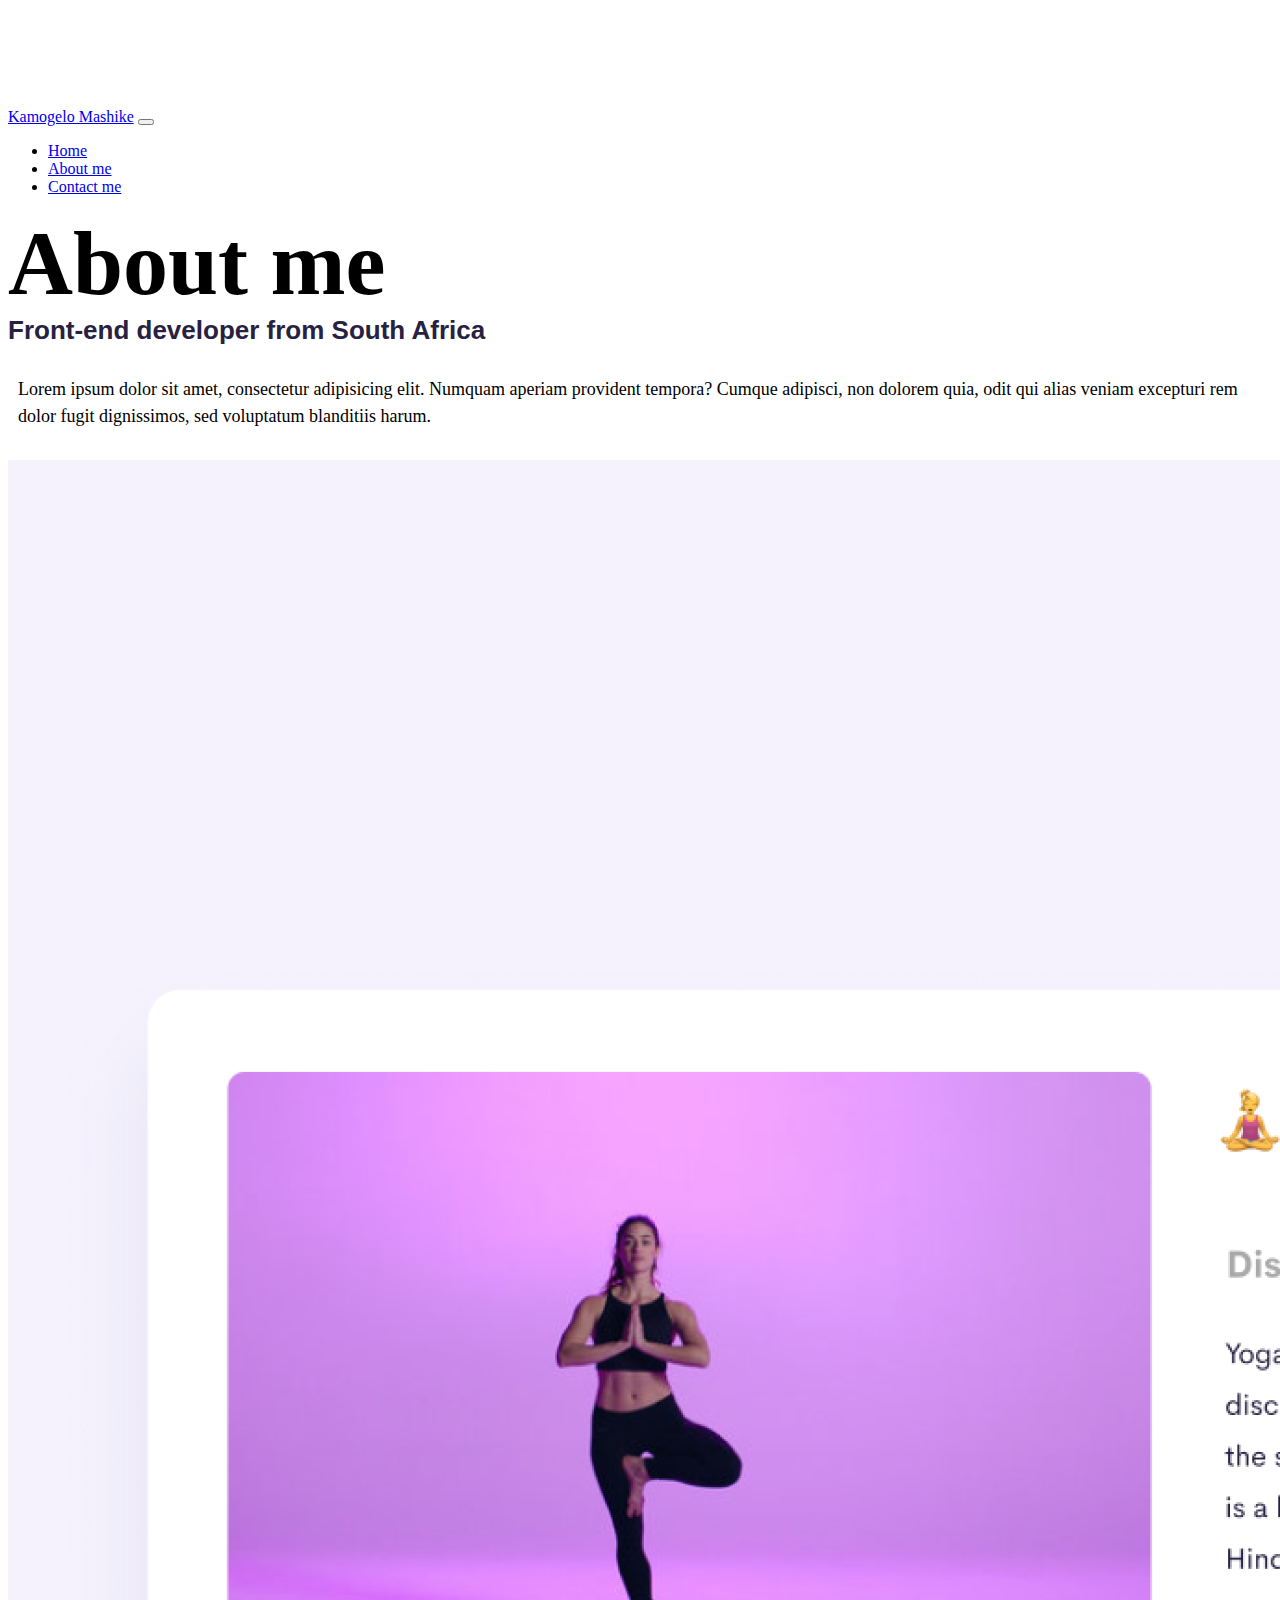
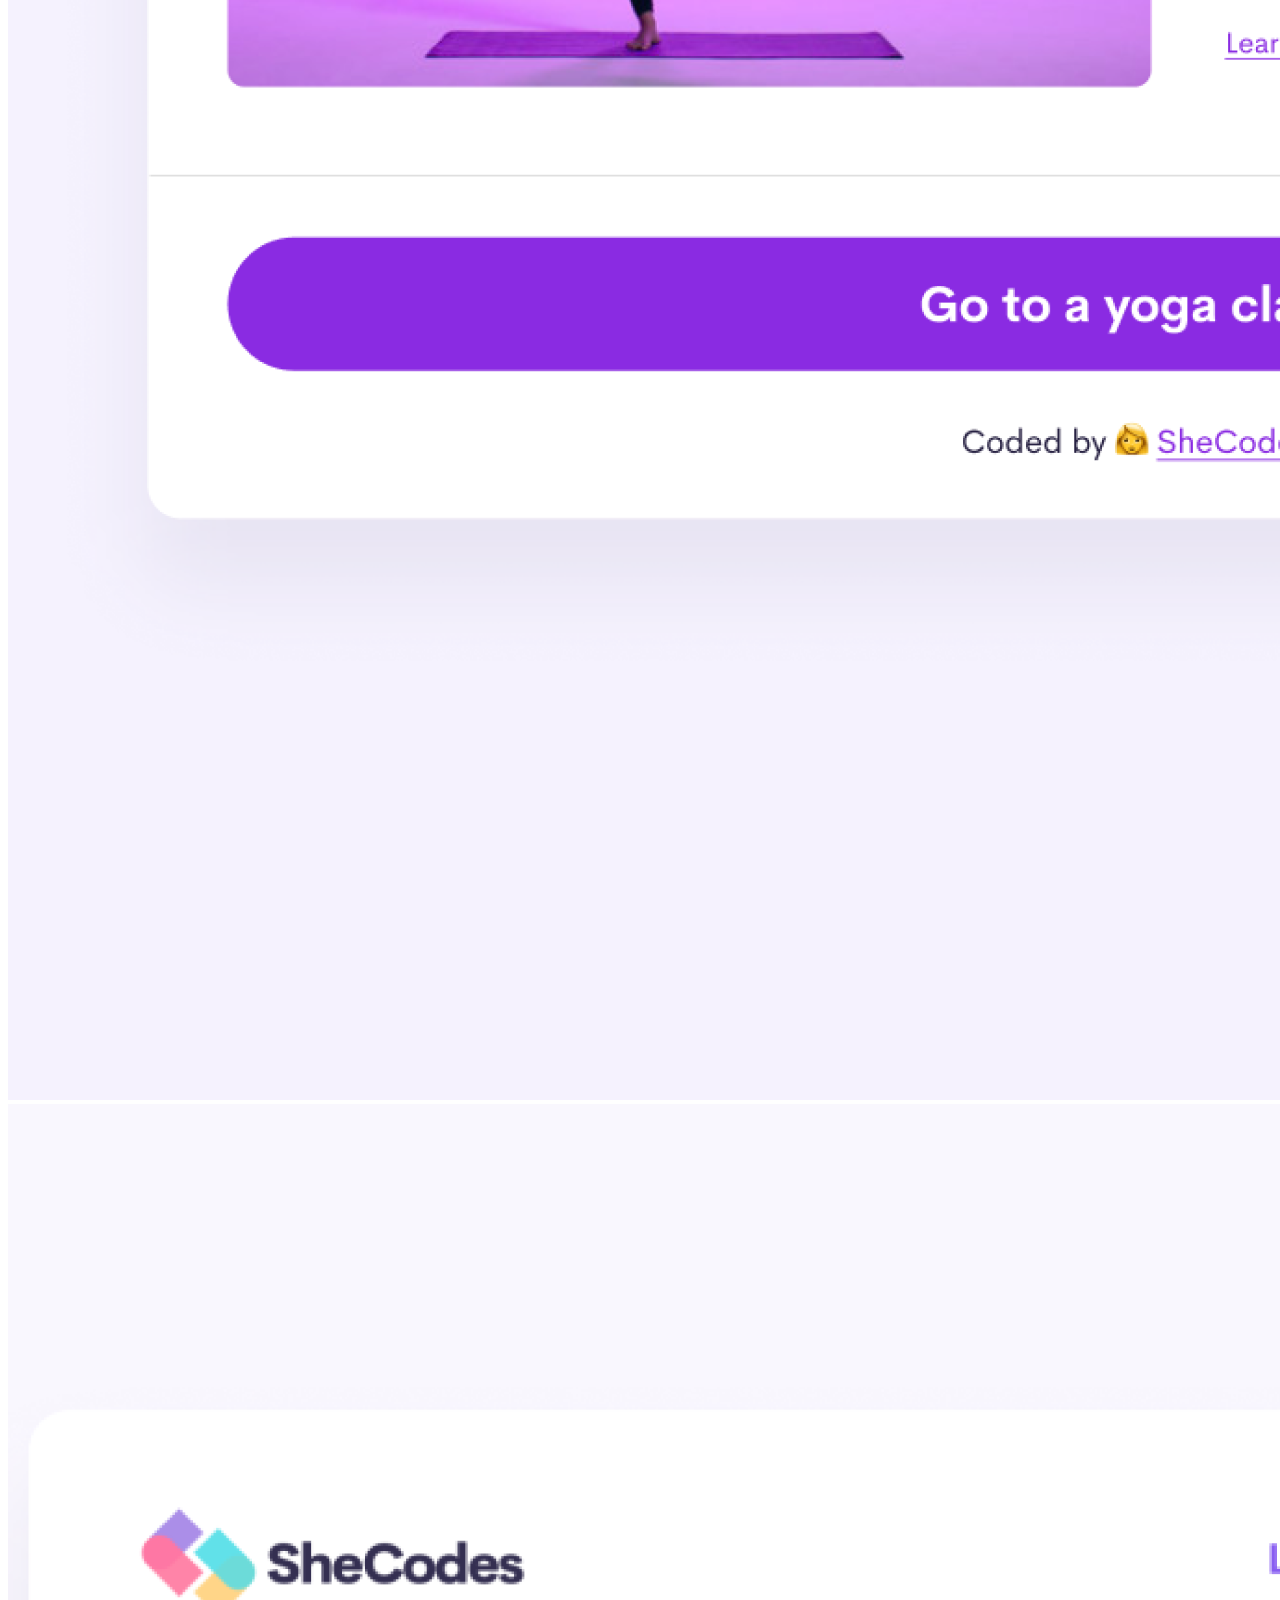
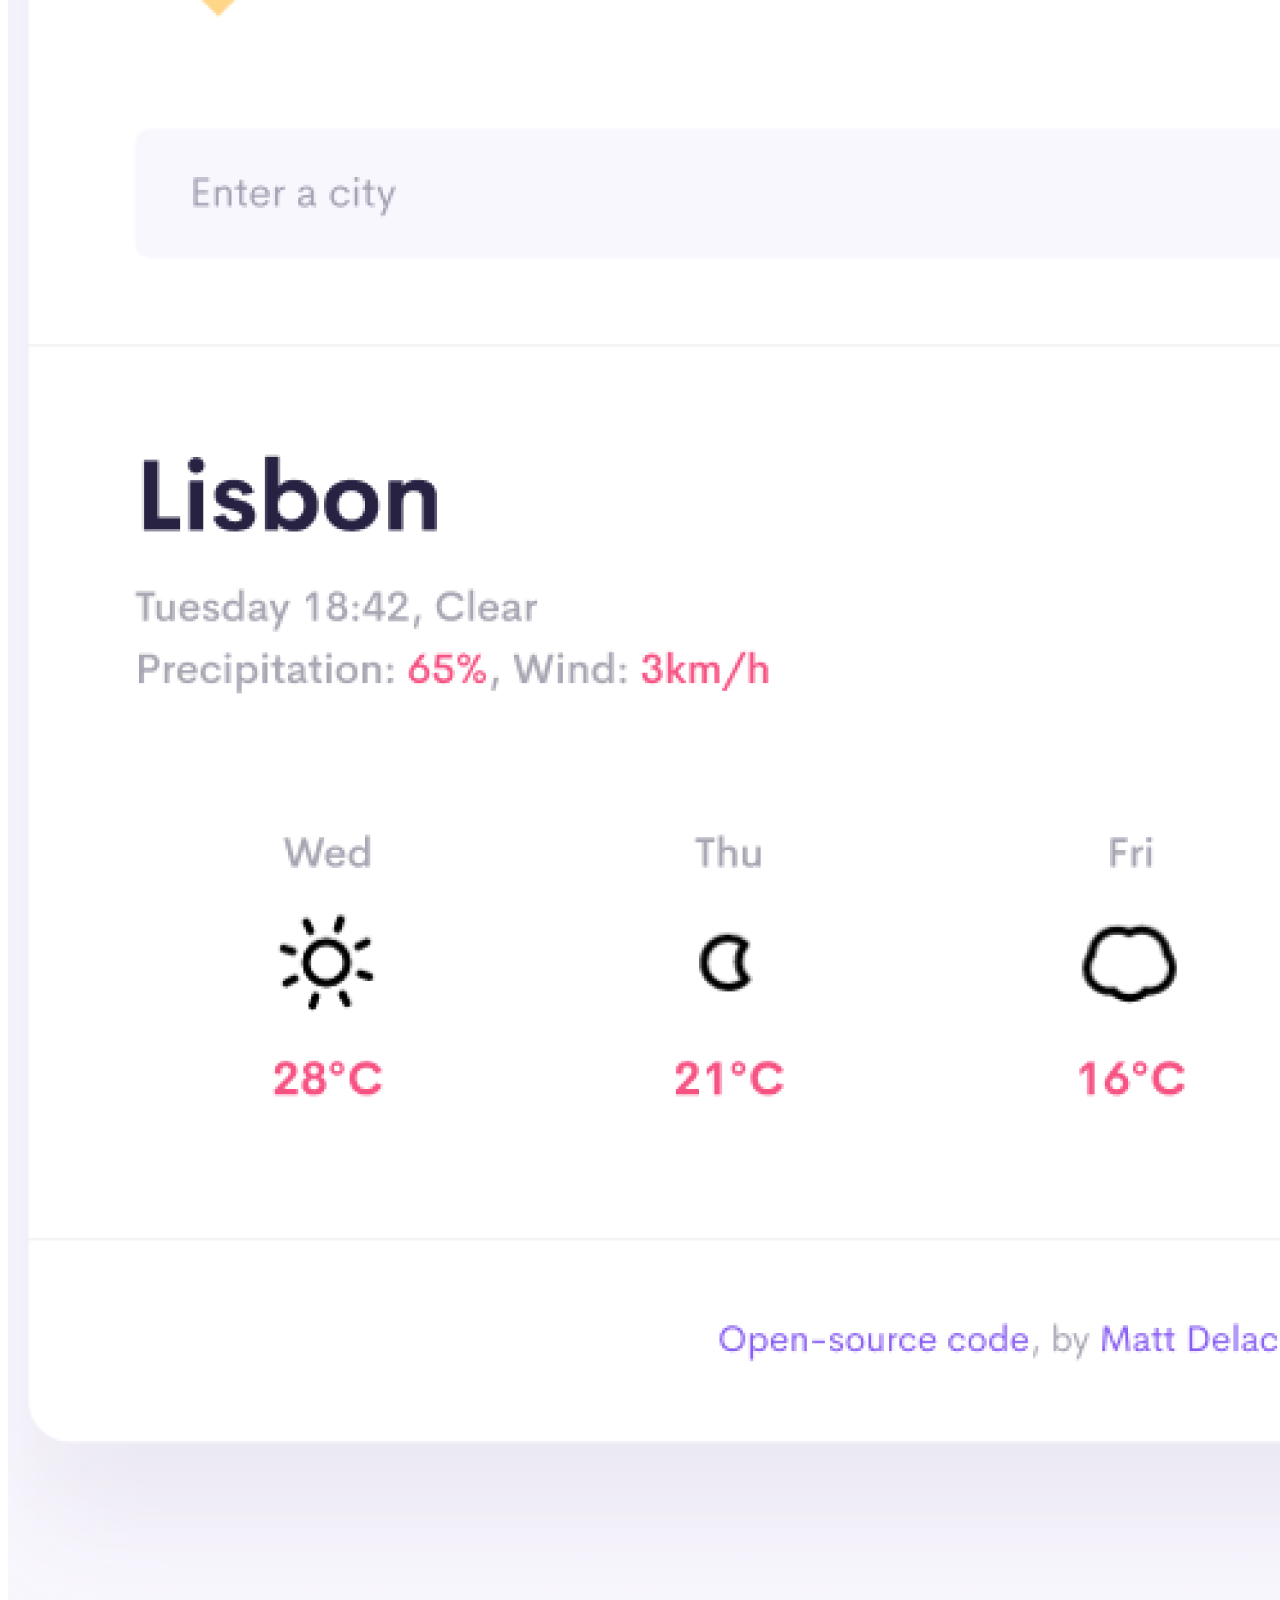
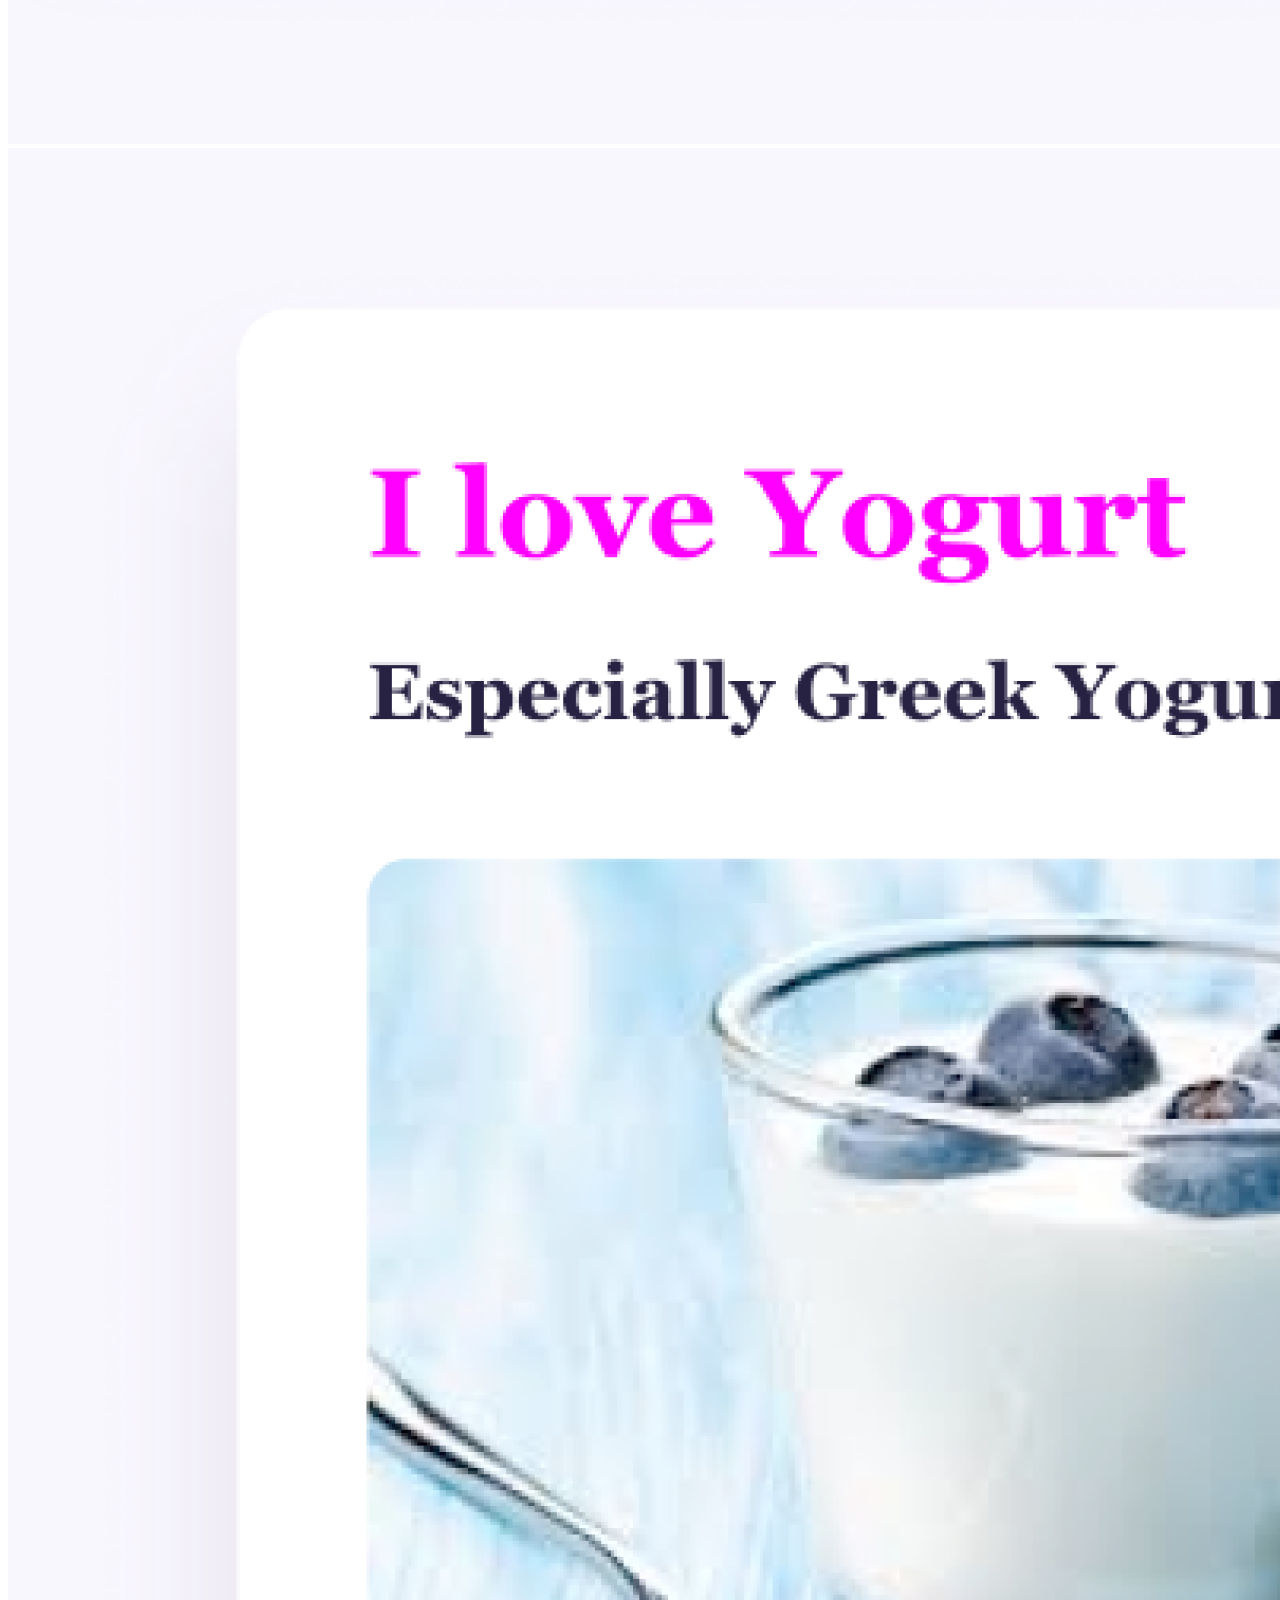
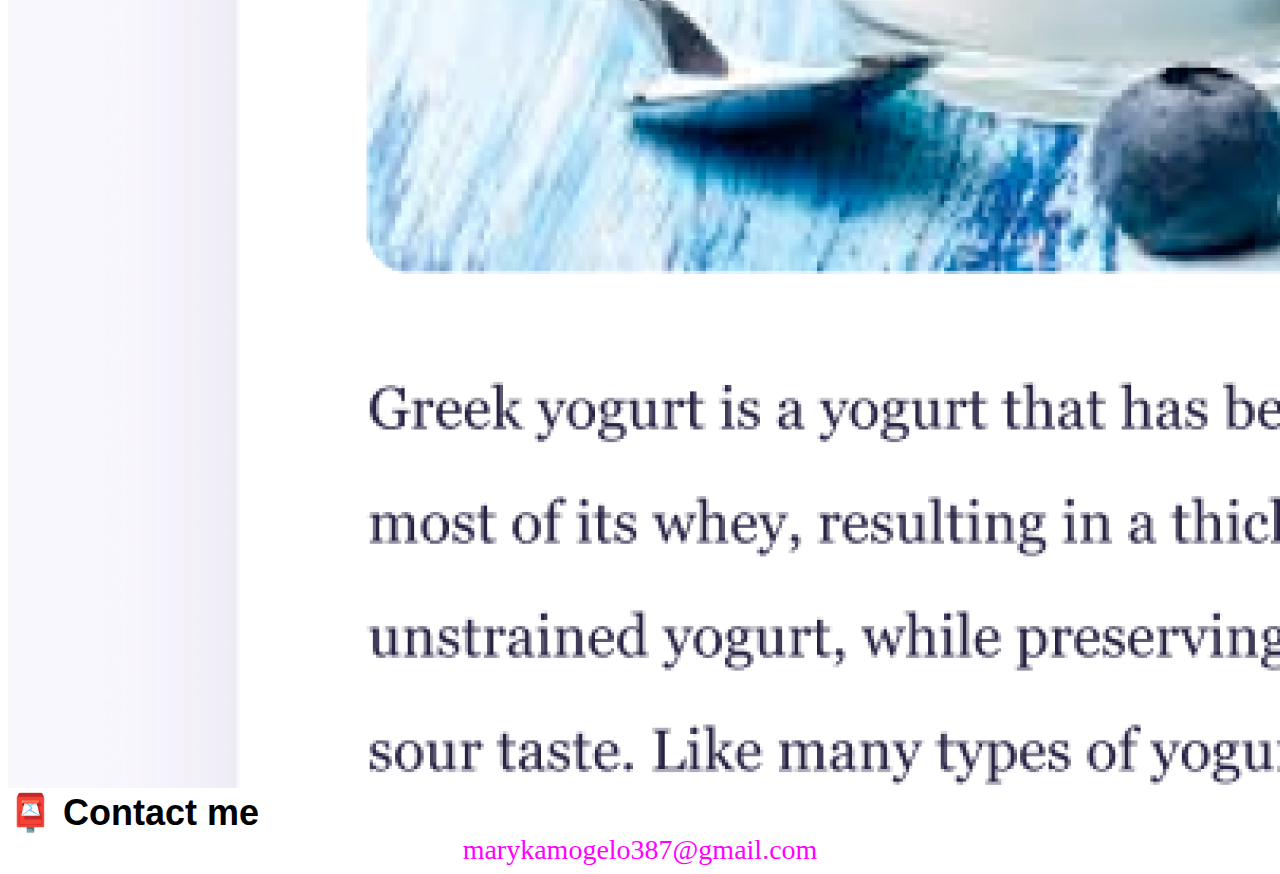
<file: about.html>
<!DOCTYPE html>
<html lang="en">
  <head>
    <meta charset="UTF-8" />
    <meta http-equiv="X-UA-Compatible" content="IE=edge" />
    <meta name="viewport" content="width=device-width, initial-scale=1.0" />
    <link
      href="https://cdn.jsdelivr.net/npm/bootstrap@5.0.0-beta2/dist/css/bootstrap.min.css"
      rel="stylesheet"
      integrity="sha384-BmbxuPwQa2lc/FVzBcNJ7UAyJxM6wuqIj61tLrc4wSX0szH/Ev+nYRRuWlolflfl"
      crossorigin="anonymous"
    />
    <script
      src="https://cdn.jsdelivr.net/npm/bootstrap@5.0.0-beta2/dist/js/bootstrap.bundle.min.js"
      integrity="sha384-b5kHyXgcpbZJO/tY9Ul7kGkf1S0CWuKcCD38l8YkeH8z8QjE0GmW1gYU5S9FOnJ0"
      crossorigin="anonymous"
    ></script>
    <link rel="stylesheet" href="/style.css" />
    <title>Kamogelo Mashike | About me</title>
  </head>
  <body style="padding-top: 100px">
    <nav class="navbar navbar-expand-lg navbar-light bg-light fixed-top">
      <div class="container">
        <a class="navbar-brand" href="/index.html" title="homepage"
          >Kamogelo Mashike</a
        >
        <button
          class="navbar-toggler"
          type="button"
          data-bs-toggle="collapse"
          data-bs-target="#navbarNav"
          aria-controls="navbarNav"
          aria-expanded="false"
          aria-label="Toggle navigation"
        >
          <span class="navbar-toggler-icon"></span>
        </button>
        <div class="collapse navbar-collapse" id="navbarNav">
          <ul class="navbar-nav">
            <li class="nav-item">
              <a
                class="nav-link"
                aria-current="page"
                href="/index.html"
                title="homepage"
                >Home</a
              >
            </li>
            <li class="nav-item">
              <a
                class="nav-link active"
                href="/about.html"
                title="about Kamogelo"
                >About me</a
              >
            </li>
            <li class="nav-item">
              <a
                class="nav-link"
                href="/about.html#contact"
                title="contact Kamogelo on"
                >Contact me</a
              >
            </li>
          </ul>
        </div>
      </div>
    </nav>
    <h1 class="text-center">About me</h1>
    <h3 class="text-center">Front-end developer from South Africa</h3>
    <div class="about-paragraphs text-center">
      <p>
        Lorem ipsum dolor sit amet, consectetur adipisicing elit. Numquam
        aperiam provident tempora? Cumque adipisci, non dolorem quia, odit qui
        alias veniam excepturi rem dolor fugit dignissimos, sed voluptatum
        blanditiis harum.
      </p>
    </div>
    <div class="container">
      <div class="row">
        <div class="col-sm-4">
          <img
            src="/images/yoga.png"
            alt="yoga"
            class="img-fluid p-2 shadow rounded"
          />
        </div>
        <div class="col-sm-4">
          <img
            src="/images/weather.png"
            alt="weather app"
            class="img-fluid p-2 shadow rounded"
          />
        </div>
        <div class="col-sm-4">
          <img
            src="/images/yogurt.png"
            alt="yogurt app"
            class="img-fluid p-2 shadow rounded"
          />
        </div>
      </div>
    </div>
    <div id="contact" class="mt-5">
      <h2 class="text-center">📮 Contact me</h2>
      <a
        href="mailto:marykamogelo387@gmail.com"
        title="email"
        class="email-link"
      >
        marykamogelo387@gmail.com
      </a>
    </div>
  </body>
</html>
</file>
<file: style.css>
/* font-family: 'Playfair Display',
serif;
font-family: 'Poppins',
sans-serif; */

:root {
    --primary-color: #ff00ff;
    --secondary-color: #f5f2fe;
    --box-shadow: 0 5px 10px rgba(0, 0, 0, 0.3);
}

body {
    /* padding-top: 100px;  */
}

h1,
h2,
h3 {
    margin: 0;
}

h1 {
    font-size: 90px;
    font-family: 'Playfair Display', serif;

}

span {
    color: var(--primary-color);
}

h2 {
    font-size: 36px;
    font-weight: bold;
    font-family: 'Poppins', sans-serif;
}

h3 {
    font-size: 26px;
    font-family: 'Poppins', sans-serif;
    color: #272142;
}

h4 {
    font-size: 20px;
    font-family: 'Poppins', sans-serif;
    opacity: 0.7;
}

p {
    font-size: 18px;
    line-height: 1.5;
}

.header {
    background: #f9f7fe;
    text-align: center;
    padding: 160px 20px;
}

.navigation-links {
    display: flex;
    margin-top: 40px;
    justify-content: center;
}

.navigation-links a {
    margin: 20px;
}

.primary-link {
    border-radius: 4px;
    padding: 20px 15px;
    text-decoration: none;
    text-transform: capitalize;
    background: var(--primary-color);
    box-shadow: var(--box-shadow);
    color: white;
}

.secondary-link {
    border-radius: 4px;
    padding: 20px 15px;
    text-decoration: none;
    text-transform: capitalize;
    color: var(--primary-color);
    border: 1px solid var(--primary-color);
}

.homepage-link {
    color: var(--primary-color);
    text-align: center;
    display: block;
}

.about-paragraphs {
    margin: 30px 0;
}

.about-paragraphs p {
    margin: 10px;
}

.email-link {
    display: flex;
    justify-content: center;
    color: var(--primary-color);
    font-size: 28px;
    text-decoration: none;
}

.email-link:hover {
    text-decoration: underline;
}

/*Responsiveness*/

@media(max-width:800px) {
    h1 {
        font-size: 80px;
    }

    .links {
        display: block;
        text-align: center;
        margin: 0 20px;
    }

    .mb-3 {
        text-align: center;
    }



}
</file>
